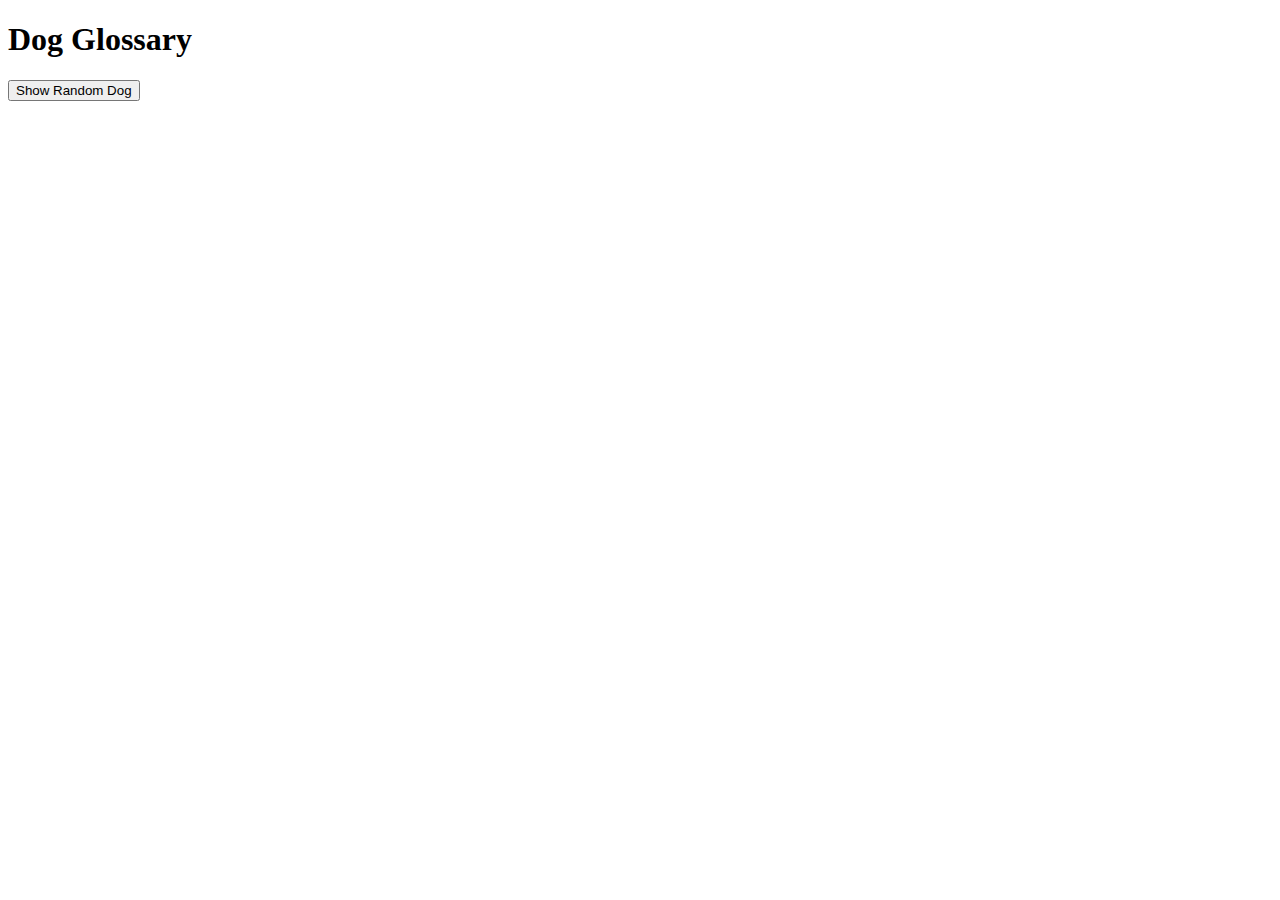
<file: Stage_1/index.html>
<!DOCTYPE html>
<html lang="en">
<head>
    <meta charset="utf-8">
    <script type="text/javascript" src="js/script.js"></script>
    <title>Dog Glossary</title>
</head>
<body>
    <h1>Dog Glossary</h1>
    <button id="button-random-dog">Show Random Dog</button>
    <div id="content"></div>
</body>
</html>
</file>
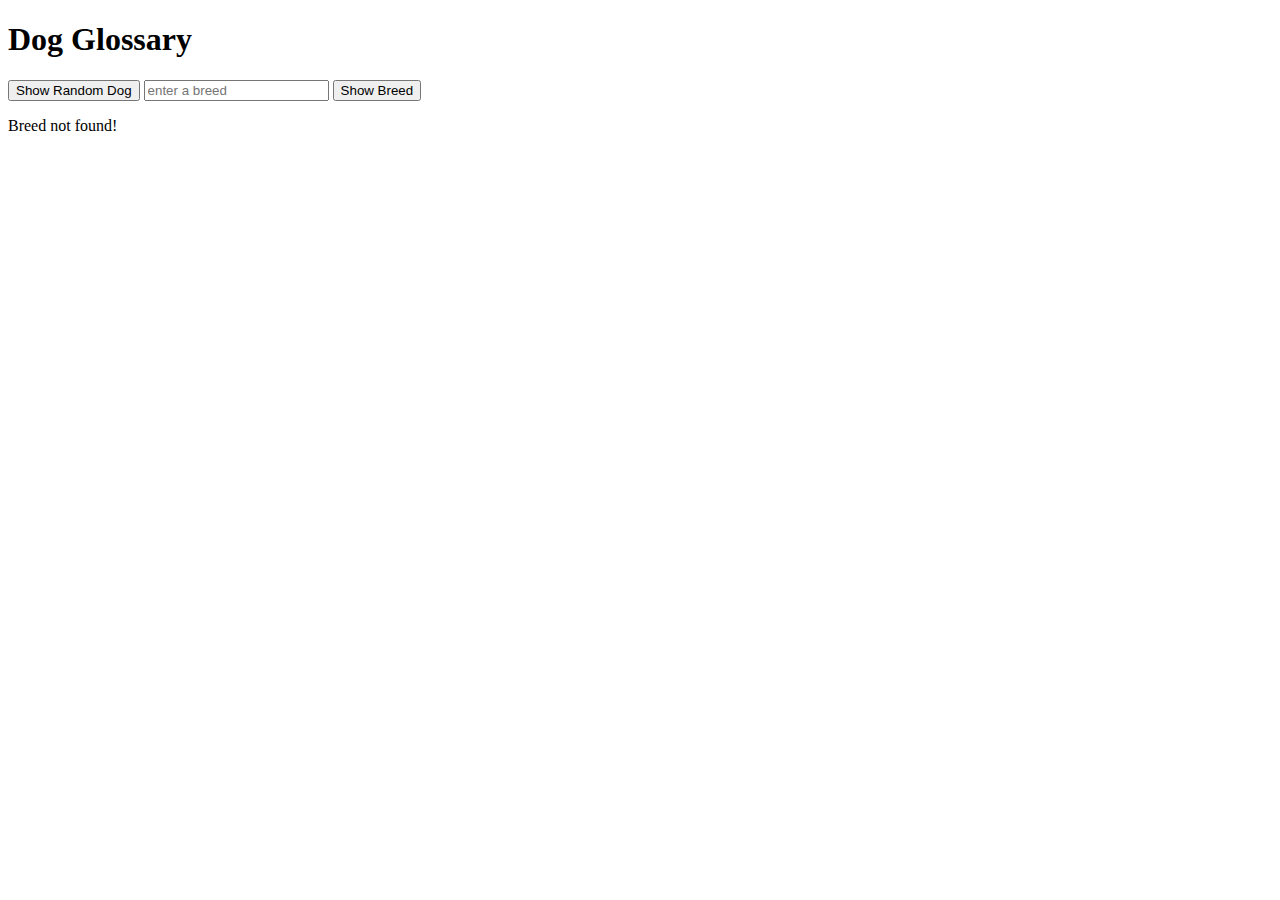
<file: Stage_2/index.html>
<!DOCTYPE html>
<html lang="en">
<head>
    <meta charset="utf-8">
    <link rel="stylesheet" href="css/style.css" />
    <script type="text/javascript" src="js/script.js"></script>
    <title>Dog Glossary</title>
</head>
<body>
    <h1>Dog Glossary</h1>
    <div>
        <button id="button-random-dog">Show Random Dog</button>
        <label><input id="input-breed" type="text" placeholder="Enter a breed"/></label>
        <button id="button-show-breed">Show Breed</button>
    </div>
    <div id="content"></div>
</body>
</html>
</file>
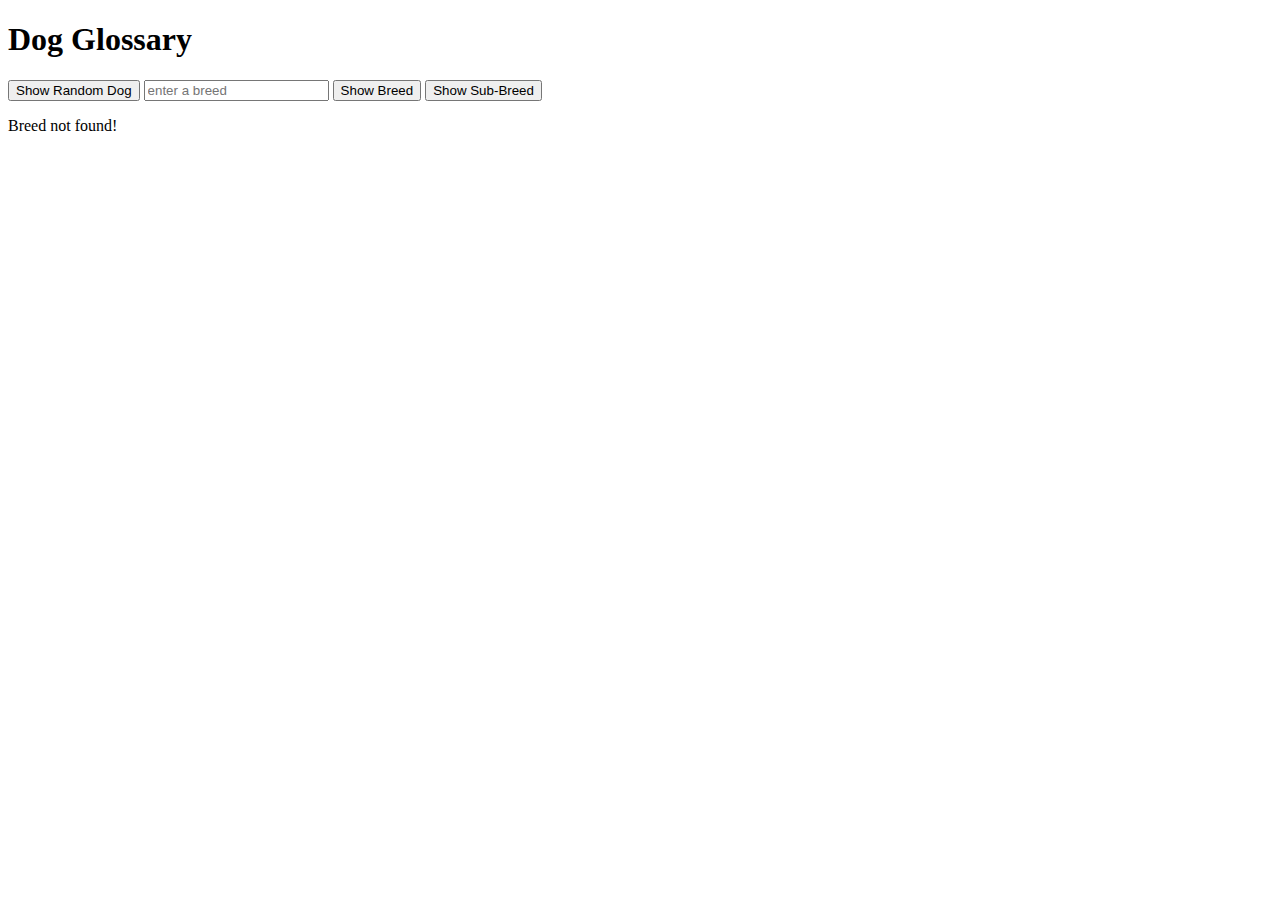
<file: Stage_3/index.html>
<!DOCTYPE html>
<html lang="en">
<head>
    <meta charset="utf-8">
    <link rel="stylesheet" href="css/style.css" />
    <script type="text/javascript" src="js/script.js"></script>
    <title>Dog Glossary</title>
</head>
<body>
    <h1>Dog Glossary</h1>
    <div>
        <button id="button-random-dog">Show Random Dog</button>
        <label><input id="input-breed" type="text" placeholder="Enter a breed"/></label>
        <button id="button-show-breed">Show Breed</button>
        <button id="button-show-sub-breed">Show Sub-Breed</button>
    </div>
    <div id="content"></div>
</body>
</html>
</file>
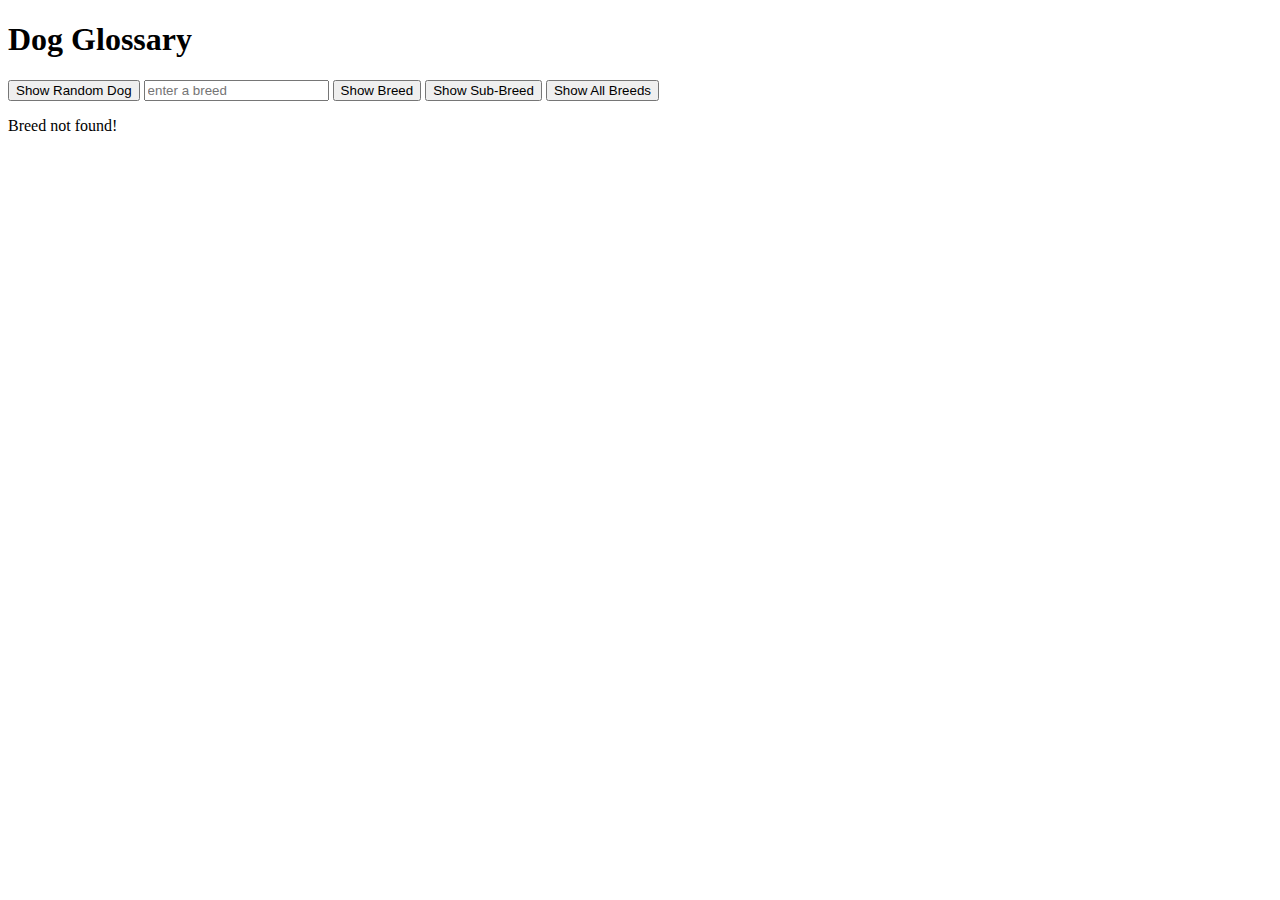
<file: Stage_4/index.html>
<!DOCTYPE html>
<html lang="en">
<head>
    <meta charset="utf-8">
    <link rel="stylesheet" href="css/style.css" />
    <script type="text/javascript" src="js/script.js"></script>
    <title>Dog Glossary</title>
</head>
<body>
    <h1>Dog Glossary</h1>
    <div>
        <button id="button-random-dog">Show Random Dog</button>
        <label><input id="input-breed" type="text" placeholder="Enter a breed"/></label>
        <button id="button-show-breed">Show Breed</button>
        <button id="button-show-sub-breed">Show Sub-Breed</button>
        <button id="button-show-all">Show All Breeds</button>
    </div>
    <div id="content"></div>
</body>
</html>
</file>
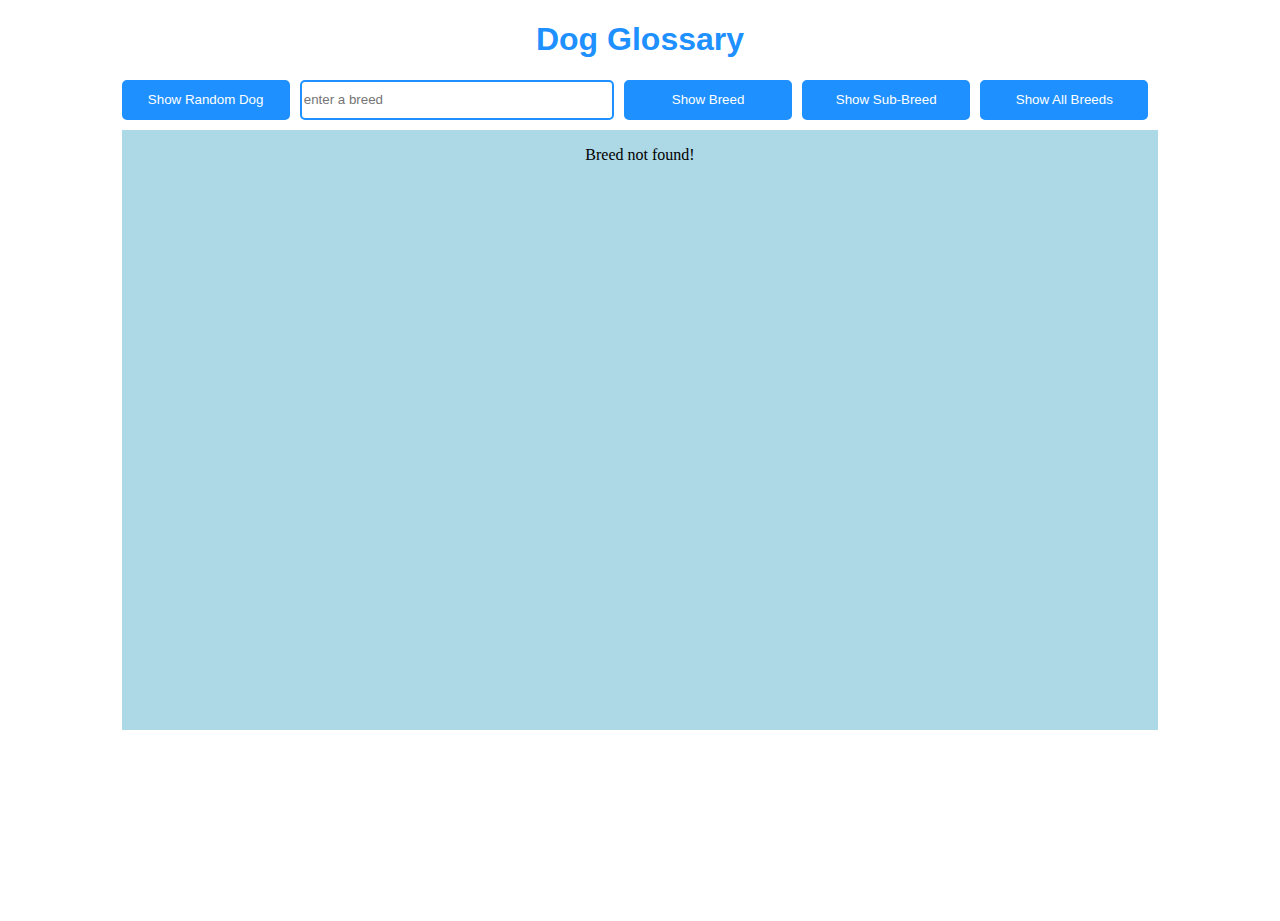
<file: Stage_5/index.html>
<!DOCTYPE html>
<html lang="en">
<head>
    <meta charset="utf-8">
    <link rel="stylesheet" href="css/style.css" />
    <script type="text/javascript" src="js/script.js"></script>
    <title>Dog Glossary</title>
</head>
<body>
    <h1>Dog Glossary</h1>
    <div class="controls">
        <button id="button-random-dog">Show Random Dog</button>
        <input id="input-breed" type="text" placeholder="Enter a breed"/>
        <button id="button-show-breed">Show Breed</button>
        <button id="button-show-sub-breed">Show Sub-Breed</button>
        <button id="button-show-all">Show All Breeds</button>
    </div>
    <div id="content"></div>
</body>
</html>
</file>
<file: Stage_2/css/style.css>
#input-breed {
    text-transform: lowercase;
}
</file>
<file: Stage_3/css/style.css>
#input-breed {
    text-transform: lowercase;
}
</file>
<file: Stage_4/css/style.css>
#input-breed {
    text-transform: lowercase;
}
</file>
<file: Stage_5/css/style.css>
html,
body {
    width: 90%;
    height: 100%;
    margin: 0 auto;
}

h1 {
    text-align: center;
    font-family: arial, sans-serif;
    color: dodgerblue;
}

.controls {
    display: flex;
    margin-bottom: 10px;
    justify-content: center;
}

button {
    background-color: dodgerblue;
    flex-grow: 1;
    flex-shrink: 1;
    flex-basis: 10px;
    color: white;
}

#input-breed {
    width: inherit;
    height: inherit;
    text-transform: lowercase;
    flex-grow: 2;
    flex-shrink: 2;
    flex-basis: 10px;
}

button, #input-breed {
    height: 40px;
    border-radius: 5px;
    margin-right: 10px;
    border: dodgerblue 2px solid;
    box-sizing:border-box;
}

#content {
    display: flex;
    width: 100%;
    height: 600px;
    align-content: center;
    justify-content: center;
    background-color: lightblue;
    overflow-y: hidden;
}

img {
    width: auto;
    height: auto;
    max-height: 600px;
    margin: 5% 5% 5%;
    border: dodgerblue 4px solid;
    border-radius: 5px;
}
</file>
